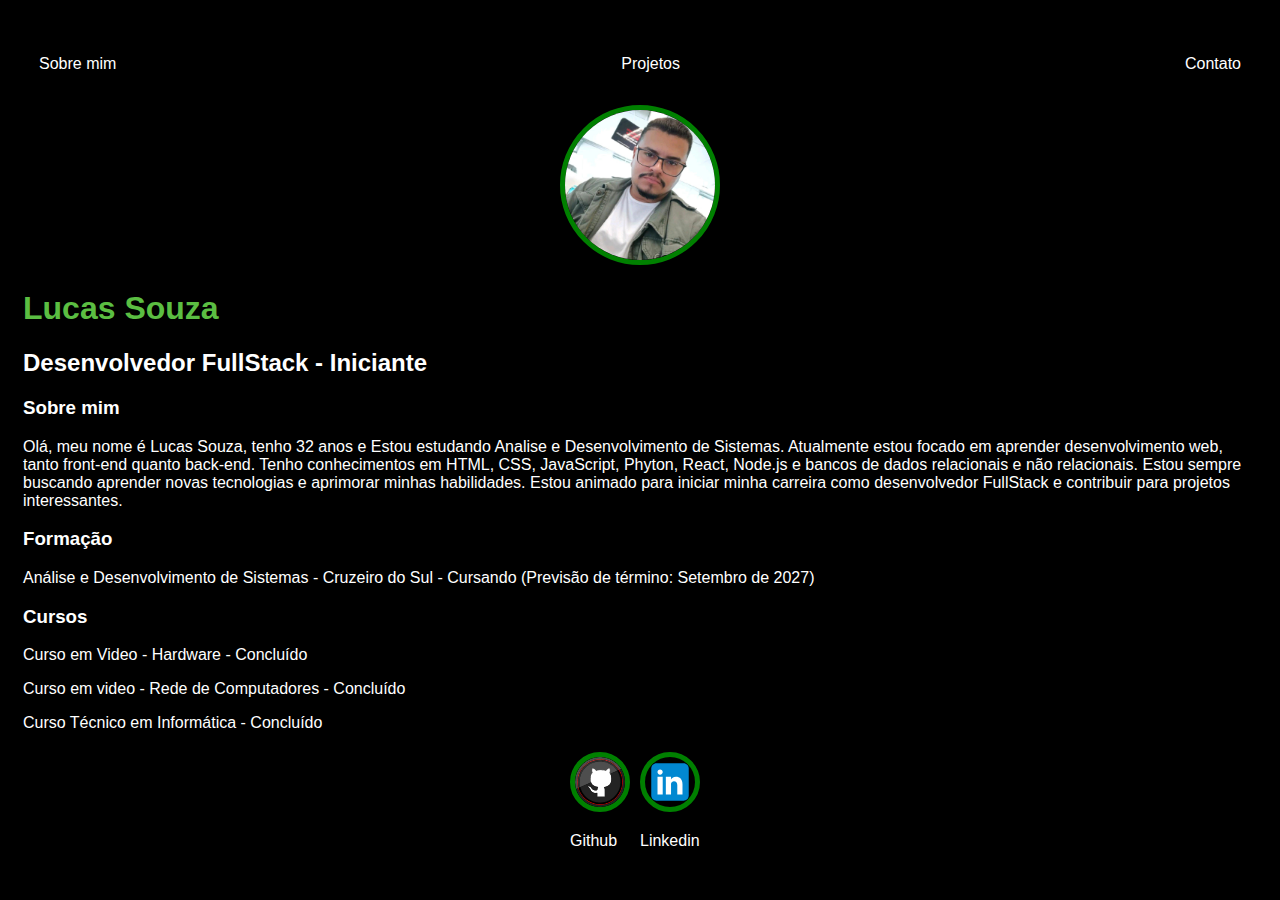
<file: index.html>
<!DOCTYPE html>
<html lang="en">
<head>
    <meta charset="UTF-8">
    <meta http-equiv="X-UA-Compatible" content="IE=edge">
    <meta name="viewport" content="width=device-width, initial-scale=1.0">
    <title>Lucas Souza</title>
    <link rel="stylesheet" href="index.css">
</head>

<body>
    <div class="container">
        <nav>
            <ul>
                <li>
                    <a href="index.html">Sobre mim</a>
                </li>
                <li>
                    <a href="projects.html">Projetos</a>
                </li>
                <li>
                    <a href="contact.html">Contato</a>
                </li>
         </ul>
    </nav>

    <header>
        <div class="center">
            <img src="./imag/Lucas.png"></imag>
        </div>  
        <h1>Lucas Souza</h1> 
        <h2>Desenvolvedor FullStack - Iniciante</h2>
    </header>

    <main>        
        <section>
        <h3>Sobre mim</h3>
        <p>
            Olá, meu nome é Lucas Souza, tenho 32 anos e Estou estudando Analise e Desenvolvimento de Sistemas.
            Atualmente estou focado em aprender desenvolvimento web, tanto front-end quanto back-end.
            Tenho conhecimentos em HTML, CSS, JavaScript, Phyton, React, Node.js e bancos de dados relacionais e não relacionais.
            Estou sempre buscando aprender novas tecnologias e aprimorar minhas habilidades.
            Estou animado para iniciar minha carreira como desenvolvedor FullStack e contribuir para projetos interessantes.
            </p>
        </section>

             <section>
        <h3>Formação</h3>
        <p>
             Análise e Desenvolvimento de Sistemas - Cruzeiro do Sul - Cursando (Previsão de término: Setembro de 2027)
            </p>
        </section>

             <section>
        <h3>Cursos</h3>
        <p>
        <p>
            Curso em Video - Hardware - Concluído
            </p>
        Curso em video - Rede de Computadores - Concluído
            
            </p>
            Curso Técnico em Informática - Concluído
            </p>
        </section>
    </main>

    <footer>
        <a href="https://github.com/lucasFsouzadev" target="_blank" rel="noopener noreferrer">
         <img src="./imag/github.svg"></img>
         <p>Github</p>
        </a>
           <a href="https://www.linkedin.com/in/lucas-souza-devsistm/" target="_blank" rel="noopener noreferrer">
         <img src="./imag/linkedin.svg"></img>
         <p>Linkedin</p>
        </a>

     <footer>
    </div>
    
    </a>
</body>

</html>
</file>
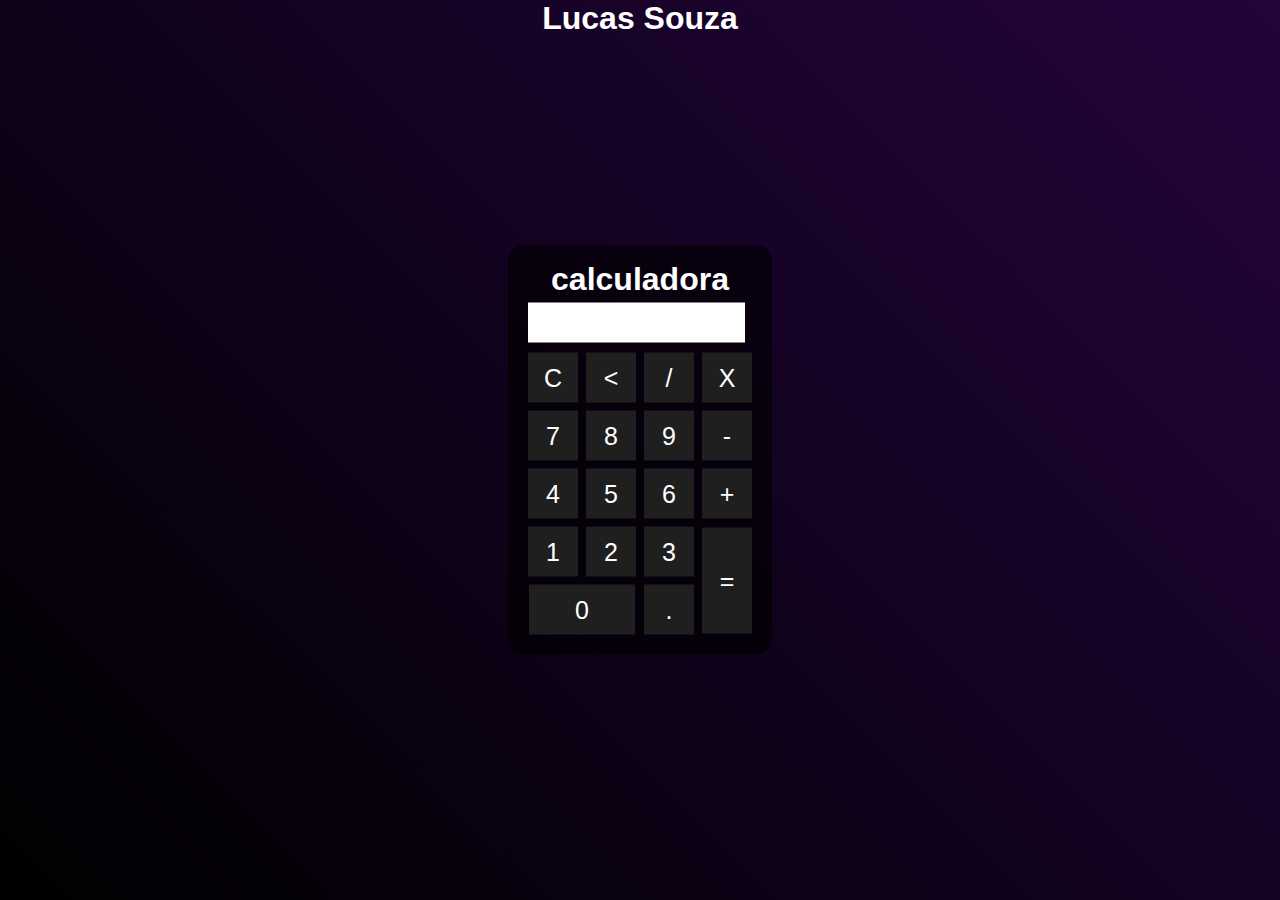
<file: Calculadora-web.html>
<!DOCTYPE html>
<html lang="en">
<head>
    <meta charset="UTF-8">
    <meta name="viewport" content="width=device-width, initial-scale=1.0">
    <title>calculadora</title>
    <style>
        *{
            margin: 0;
            padding: 0;
        }
        .fundo{
            background-image: linear-gradient(45deg,black, rgb(35, 4, 59));
            height: 100vh;
            color: #fff;
            font-family: Arial, Helvetica, sans-serif;
            text-align: center;
        }
        .calculadora{
            position: absolute;
            background-color: rgba(0, 0, 0, 0.6);
            top: 50%;
            left: 50%;
            transform: translate(-50%, -50%);
            border-radius: 15px;
            padding: 15px;
        }
        .botao{
            width: 50px;
            height: 50px;
            font-size: 25px;
            cursor: pointer;
            margin: 3px;
            background-color: rgb(31,31,31);
            border: none;
            color: #fff;
        }
        .botao:hover{
            background-color: black;
        }
        #resultado{
            background-color: white;
            width: 207px;
            height: 30px;
            margin: 5px;
            font-size: 25px;
            color: black;
            text-align: right;
            padding: 5px;
        }
    </style>
</head>
<body>
    <div class="fundo">
        <h1>Lucas Souza</h1>
        <div class="calculadora">
            <h1>calculadora</h1>
            <p id="resultado"></p>
            <table>
                <tr>
                    <td><button class="botao" onclick="clean()">C</button></td>
                    <td><button class="botao" onclick="back()"><</button></td>
                    <td><button class="botao" onclick="insert('/')">/</button></td>
                    <td><button class="botao" onclick="insert('X')">X</button></td>
                </tr>
                <tr>
                    <td><button class="botao" onclick="insert('7')">7</button></td>
                    <td><button class="botao" onclick="insert('8')">8</button></td>
                    <td><button class="botao" onclick="insert('9')">9</button></td>
                    <td><button class="botao" onclick="insert('-')">-</button></td>
                </tr>
                <tr>
                    <td><button class="botao" onclick="insert('4')">4</button></td>
                    <td><button class="botao" onclick="insert('5')">5</button></td>
                    <td><button class="botao" onclick="insert('6')">6</button></td>
                    <td><button class="botao" onclick="insert('+')">+</button></td>
                </tr>
                <tr>
                    <td><button class="botao" onclick="insert('1')">1</button></td>
                    <td><button class="botao" onclick="insert('2')">2</button></td>
                    <td><button class="botao" onclick="insert('3')">3</button></td>
                    <td rowspan="2"><button class="botao" style="height: 106px;" onclick="calcular()">=</button></td>
                </tr>
                <tr>
                    <td colspan="2"><button class="botao" style="width: 106px;">0</button></td>
                    <td><button class="botao" onclick="insert('.')">.</button></td>
                </tr>
            </table>
        </div>
    </div>
    <script>
        function insert(num)
    {
            var numero = document.getElementById('resultado').innerHTML;
            document.getElementById('resultado').innerHTML = numero + num;
    }
    function clean()
    {
            document.getElementById('resultado').innerHTML = "";
    }
    function back()
    {
            var resultado = document.getElementById('resultado').innerHTML;
            document.getElementById('resultado').innerHTML = resultado.substring(0, resultado.length -1);
    }
    function calcular()
    {
            var resultado = document.getElementById('resultado').innerHTML;
            if(resultado)
            {     
                document.getElementById('resultado').innerHTML = eval(resultado);
            }
            else
            {
                document.getElementById('resultado').innerHTML = "Nada para calcular"
            }
        }
    </script>
</body>
</html>
</file>
<file: index.css>
body {
    color: white;
    background-color: black;
    font-family: Arial, Helvetica, sans-serif;
}

ul {
    display: flex;
    justify-content: space-between;
    list-style-type: none;
    align-items: center;
    padding: 16px;
}

a {
    color: white;
    text-decoration: none;
}

img {
    width: 150px;
    height: 150px;
    border-radius: 50%;
    border: 5px solid green;
}

.center {
    text-align: center;
}

h1 {
    color: #5BBE42;
}

footer img {
    width: 50px;
    height: 50px;
}

footer {
    display: flex;
    justify-content: center;
    align-items: center;
    gap: 10px;
    margin-top: 20px;
}

.container {
    max-width: 4000px;
    margin: 0 auto;
    padding: 15px;
}

nav a:hover {
    color: #5BBE42;

}
</file>
